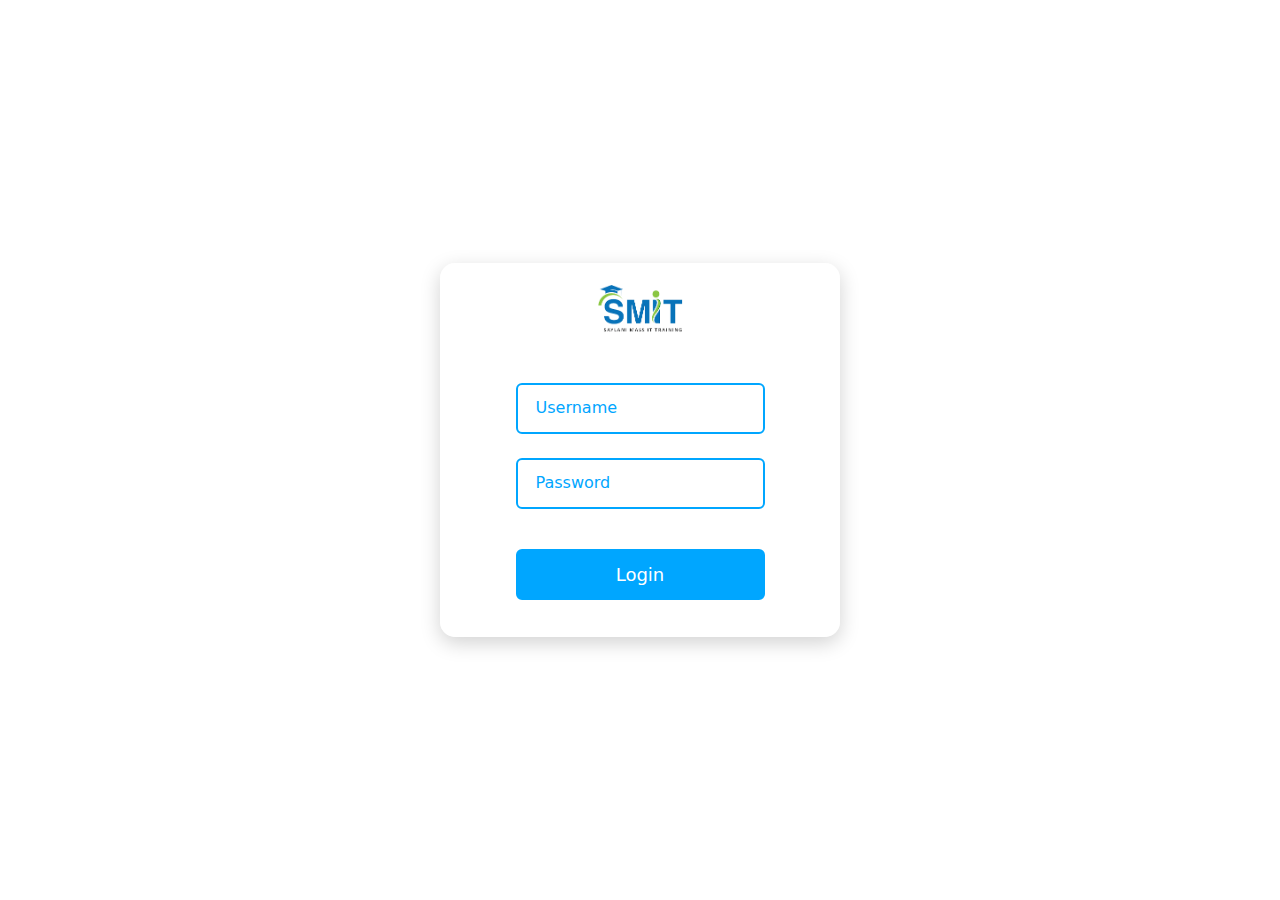
<file: index.html>
<!doctype html>
<html lang="en">

<head>
    <meta charset="utf-8">
    <meta name="viewport" content="width=device-width, initial-scale=1">
    <title>Javascript Quiz</title>

    <!-- CSS link -->
    <link rel="stylesheet" href="style.css">

    <!-- Google Fonts -->
    <link rel="preconnect" href="https://fonts.googleapis.com">
    <link rel="preconnect" href="https://fonts.gstatic.com" crossorigin>
    <link href="https://fonts.googleapis.com/css2?family=Tilt+Neon&display=swap" rel="stylesheet">
    <link href="https://fonts.googleapis.com/css2?family=Moderustic:wght@300&family=Tilt+Neon&display=swap"
        rel="stylesheet">

    <!-- Bootstrap CDN -->
    <link href="https://cdn.jsdelivr.net/npm/bootstrap@5.3.3/dist/css/bootstrap.min.css" rel="stylesheet"
        integrity="sha384-QWTKZyjpPEjISv5WaRU9OFeRpok6YctnYmDr5pNlyT2bRjXh0JMhjY6hW+ALEwIH" crossorigin="anonymous">
</head>

<body>
    <div class="container" id="body">
        <div class="logincontainer">
            <img src="assets/smit.png" alt="smitlogo" width="100px">
            <form name="signup">
                <div class="inputfields mt-5">
                    <input type="text" name="username" id="username" required>
                    <label for="username">Username</label><br>
                </div>
                <br>
                <div class="inputfields">
                    <input type="password" name="password" id="password" required>
                    <label for="password">Password</label><br>
                </div>
                <br>
                <button type="button" class="my-3 login-btn" onclick="login()">Login</button>
            </form>
        </div>
    </div>

    <div id="welcome" style="display: none;">
        <nav class="navbar bg-body-tertiary">
            <div class="container-fluid">
                <a class="navbar-brand" href="#">
                    <img src="assets/smit.png" alt="Logo" width="100" height="50"
                        class="d-inline-block align-text-top my-1 ms-5">
                </a>
            </div>
        </nav>

        <div class="container">
            <h1 class="mt-4 ms-4" id="greeting"></h1>
            <p class="ms-4 course-selection">Welcome to the Web And Mobile Hybrid App Develpment quiz portal. Press join
                to take a quiz.</p>
            <hr>
            <div class="container" id="webcontainer">
                <form action="quiz.html">
                    <h1 class="text-center" style="font-family: Tilt Neon">Web And Mobile Hybrid App Develpment</h1>
                    <br>
                    <button type="submit" class="join-btn">Join</button>
                </form>
            </div>
        </div>
    </div>

    <script src="script.js"></script>

    <script src="https://cdn.jsdelivr.net/npm/bootstrap@5.3.3/dist/js/bootstrap.bundle.min.js"
        integrity="sha384-YvpcrYf0tY3lHB60NNkmXc5s9fDVZLESaAA55NDzOxhy9GkcIdslK1eN7N6jIeHz"
        crossorigin="anonymous"></script>
</body>

</html>
</file>
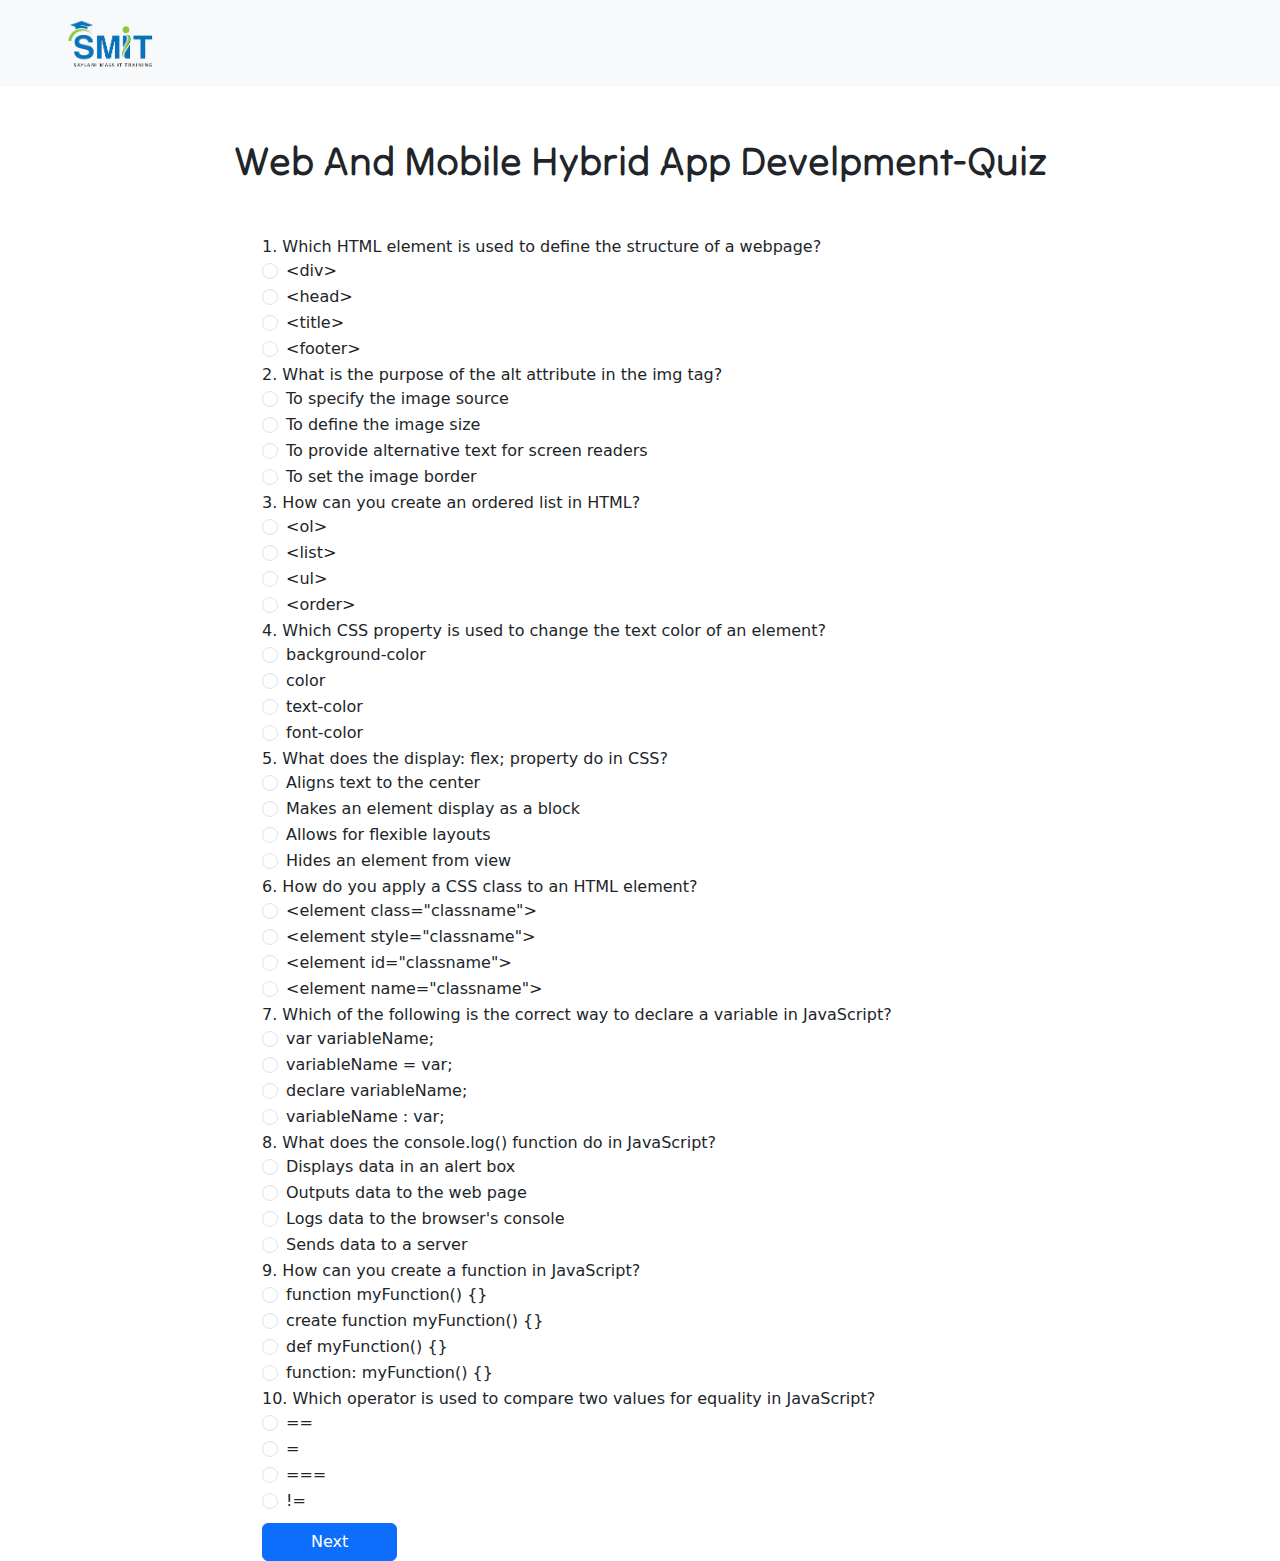
<file: quiz.html>
<!DOCTYPE html>
<html lang="en">

<head>
    <meta charset="UTF-8">
    <meta name="viewport" content="width=device-width, initial-scale=1.0">
    <title>JavaScript Quiz - Question 1</title>

    <!-- Google Fonts -->
    <link rel="preconnect" href="https://fonts.googleapis.com">
    <link rel="preconnect" href="https://fonts.gstatic.com" crossorigin>
    <link href="https://fonts.googleapis.com/css2?family=Tilt+Neon&display=swap" rel="stylesheet">
    <link href="https://fonts.googleapis.com/css2?family=Moderustic:wght@300&family=Tilt+Neon&display=swap"
        rel="stylesheet">

    <!-- Bootstrap CSS -->
    <link href="https://cdn.jsdelivr.net/npm/bootstrap@5.3.3/dist/css/bootstrap.min.css" rel="stylesheet"
        integrity="sha384-QWTKZyjpPEjISv5WaRU9OFeRpok6YctnYmDr5pNlyT2bRjXh0JMhjY6hW+ALEwIH" crossorigin="anonymous">

</head>

<style>
    .container {
        max-width: 900px;
        margin-top: 50px;
    }

    #score-container {
        border-radius: 10px;
        background-color: rgb(57, 208, 82);
        color: white;
        font-family: "Moderustic", sans-serif;
        font-weight: 700;
        padding: 30px;
    }

    #thanks-message {
        font-family: "Moderustic", sans-serif;
        font-weight: 800;
    }
</style>

<body>
    <nav class="navbar bg-body-tertiary">
        <div class="container-fluid">
            <a class="navbar-brand" href="#">
                <img src="assets/smit.png" alt="Logo" width="100" height="50"
                    class="d-inline-block align-text-top my-1 ms-5">
            </a>
        </div>
    </nav>

    <div class="container">
        <h1 class="text-center" style="font-family: Tilt Neon">Web And Mobile Hybrid App Develpment-Quiz</h1>
        <div class="container ms-5" id="quiz-container" style="display: block;">
            <form id="quiz-form">
                <div class="form-group">
                    <label>1. Which HTML element is used to define the structure of a webpage?</label><br>
                    <div class="form-check">
                        <input class="form-check-input" type="radio" name="question1" id="div" value="div" required>
                        <label class="form-check-label" for="div">
                            &lt;div&gt;
                        </label>
                    </div>
                    <div class="form-check">
                        <input class="form-check-input" type="radio" name="question1" id="head" value="head" required>
                        <label class="form-check-label" for="head">
                            &lt;head&gt;
                        </label>
                    </div>
                    <div class="form-check">
                        <input class="form-check-input" type="radio" name="question1" id="title" value="title" required>
                        <label class="form-check-label" for="title">
                            &lt;title&gt;
                        </label>
                    </div>
                    <div class="form-check">
                        <input class="form-check-input" type="radio" name="question1" id="footer" value="footer"
                            required>
                        <label class="form-check-label" for="footer">
                            &lt;footer&gt;
                        </label>
                    </div>
                </div>

                <div class="form-group">
                    <label>2. What is the purpose of the alt attribute in the img tag?</label><br>
                    <div class="form-check">
                        <input class="form-check-input" type="radio" name="question2" id="specify-source"
                            value="specify-source" required>
                        <label class="form-check-label" for="specify-source">
                            To specify the image source
                        </label>
                    </div>
                    <div class="form-check">
                        <input class="form-check-input" type="radio" name="question2" id="define-size"
                            value="define-size" required>
                        <label class="form-check-label" for="define-size">
                            To define the image size
                        </label>
                    </div>
                    <div class="form-check">
                        <input class="form-check-input" type="radio" name="question2" id="alternative-text"
                            value="alternative-text" required>
                        <label class="form-check-label" for="alternative-text">
                            To provide alternative text for screen readers
                        </label>
                    </div>
                    <div class="form-check">
                        <input class="form-check-input" type="radio" name="question2" id="set-border" value="set-border"
                            required>
                        <label class="form-check-label" for="set-border">
                            To set the image border
                        </label>
                    </div>
                </div>

                <div class="form-group">
                    <label>3. How can you create an ordered list in HTML?</label><br>
                    <div class="form-check">
                        <input class="form-check-input" type="radio" name="question3" id="ol" value="ol" required>
                        <label class="form-check-label" for="ol">
                            &lt;ol&gt;
                        </label>
                    </div>
                    <div class="form-check">
                        <input class="form-check-input" type="radio" name="question3" id="list" value="list" required>
                        <label class="form-check-label" for="list">
                            &lt;list&gt;
                        </label>
                    </div>
                    <div class="form-check">
                        <input class="form-check-input" type="radio" name="question3" id="ul" value="ul" required>
                        <label class="form-check-label" for="ul">
                            &lt;ul&gt;
                        </label>
                    </div>
                    <div class="form-check">
                        <input class="form-check-input" type="radio" name="question3" id="order" value="order" required>
                        <label class="form-check-label" for="order">
                            &lt;order&gt;
                        </label>
                    </div>
                </div>

                <div class="form-group">
                    <label>4. Which CSS property is used to change the text color of an element?</label><br>
                    <div class="form-check">
                        <input class="form-check-input" type="radio" name="question4" id="background-color"
                            value="background-color" required>
                        <label class="form-check-label" for="background-color">
                            background-color
                        </label>
                    </div>
                    <div class="form-check">
                        <input class="form-check-input" type="radio" name="question4" id="color" value="color" required>
                        <label class="form-check-label" for="color">
                            color
                        </label>
                    </div>
                    <div class="form-check">
                        <input class="form-check-input" type="radio" name="question4" id="text-color" value="text-color"
                            required>
                        <label class="form-check-label" for="text-color">
                            text-color
                        </label>
                    </div>
                    <div class="form-check">
                        <input class="form-check-input" type="radio" name="question4" id="font-color" value="font-color"
                            required>
                        <label class="form-check-label" for="font-color">
                            font-color
                        </label>
                    </div>
                </div>

                <div class="form-group">
                    <label>5. What does the display: flex; property do in CSS?</label><br>
                    <div class="form-check">
                        <input class="form-check-input" type="radio" name="question5" id="align-center"
                            value="align-center" required>
                        <label class="form-check-label" for="align-center">
                            Aligns text to the center
                        </label>
                    </div>
                    <div class="form-check">
                        <input class="form-check-input" type="radio" name="question5" id="display-block"
                            value="display-block" required>
                        <label class="form-check-label" for="display-block">
                            Makes an element display as a block
                        </label>
                    </div>
                    <div class="form-check">
                        <input class="form-check-input" type="radio" name="question5" id="flexible-layouts"
                            value="flexible-layouts" required>
                        <label class="form-check-label" for="flexible-layouts">
                            Allows for flexible layouts
                        </label>
                    </div>
                    <div class="form-check">
                        <input class="form-check-input" type="radio" name="question5" id="hide-element"
                            value="hide-element" required>
                        <label class="form-check-label" for="hide-element">
                            Hides an element from view
                        </label>
                    </div>
                </div>

                <div class="form-group">
                    <label>6. How do you apply a CSS class to an HTML element?</label><br>
                    <div class="form-check">
                        <input class="form-check-input" type="radio" name="question6" id="class-attribute"
                            value="class-attribute" required>
                        <label class="form-check-label" for="class-attribute">
                            &lt;element class="classname"&gt;
                        </label>
                    </div>
                    <div class="form-check">
                        <input class="form-check-input" type="radio" name="question6" id="style-attribute"
                            value="style-attribute" required>
                        <label class="form-check-label" for="style-attribute">
                            &lt;element style="classname"&gt;
                        </label>
                    </div>
                    <div class="form-check">
                        <input class="form-check-input" type="radio" name="question6" id="id-attribute"
                            value="id-attribute" required>
                        <label class="form-check-label" for="id-attribute">
                            &lt;element id="classname"&gt;
                        </label>
                    </div>
                    <div class="form-check">
                        <input class="form-check-input" type="radio" name="question6" id="name-attribute"
                            value="name-attribute" required>
                        <label class="form-check-label" for="name-attribute">
                            &lt;element name="classname"&gt;
                        </label>
                    </div>
                </div>

                <div class="form-group">
                    <label>7. Which of the following is the correct way to declare a variable in JavaScript?</label><br>
                    <div class="form-check">
                        <input class="form-check-input" type="radio" name="question7" id="var" value="var" required>
                        <label class="form-check-label" for="var">
                            var variableName;
                        </label>
                    </div>
                    <div class="form-check">
                        <input class="form-check-input" type="radio" name="question7" id="variable-var"
                            value="variable-var" required>
                        <label class="form-check-label" for="variable-var">
                            variableName = var;
                        </label>
                    </div>
                    <div class="form-check">
                        <input class="form-check-input" type="radio" name="question7" id="declare-variable"
                            value="declare-variable" required>
                        <label class="form-check-label" for="declare-variable">
                            declare variableName;
                        </label>
                    </div>
                    <div class="form-check">
                        <input class="form-check-input" type="radio" name="question7" id="variable-var-declare"
                            value="variable-var-declare" required>
                        <label class="form-check-label" for="variable-var-declare">
                            variableName : var;
                        </label>
                    </div>
                </div>

                <div class="form-group">
                    <label>8. What does the console.log() function do in JavaScript?</label><br>
                    <div class="form-check">
                        <input class="form-check-input" type="radio" name="question8" id="alert-box" value="alert-box"
                            required>
                        <label class="form-check-label" for="alert-box">
                            Displays data in an alert box
                        </label>
                    </div>
                    <div class="form-check">
                        <input class="form-check-input" type="radio" name="question8" id="output-data"
                            value="output-data" required>
                        <label class="form-check-label" for="output-data">
                            Outputs data to the web page
                        </label>
                    </div>
                    <div class="form-check">
                        <input class="form-check-input" type="radio" name="question8" id="log-data" value="log-data"
                            required>
                        <label class="form-check-label" for="log-data">
                            Logs data to the browser's console
                        </label>
                    </div>
                    <div class="form-check">
                        <input class="form-check-input" type="radio" name="question8" id="send-data" value="send-data"
                            required>
                        <label class="form-check-label" for="send-data">
                            Sends data to a server
                        </label>
                    </div>
                </div>

                <div class="form-group">
                    <label>9. How can you create a function in JavaScript?</label><br>
                    <div class="form-check">
                        <input class="form-check-input" type="radio" name="question9" id="function" value="function"
                            required>
                        <label class="form-check-label" for="function">
                            function myFunction() {}
                        </label>
                    </div>
                    <div class="form-check">
                        <input class="form-check-input" type="radio" name="question9" id="create-function"
                            value="create-function" required>
                        <label class="form-check-label" for="create-function">
                            create function myFunction() {}
                        </label>
                    </div>
                    <div class="form-check">
                        <input class="form-check-input" type="radio" name="question9" id="def-function"
                            value="def-function" required>
                        <label class="form-check-label" for="def-function">
                            def myFunction() {}
                        </label>
                    </div>
                    <div class="form-check">
                        <input class="form-check-input" type="radio" name="question9" id="function-colon"
                            value="function-colon" required>
                        <label class="form-check-label" for="function-colon">
                            function: myFunction() {}
                        </label>
                    </div>
                </div>

                <div class="form-group">
                    <label>10. Which operator is used to compare two values for equality in JavaScript?</label><br>
                    <div class="form-check">
                        <input class="form-check-input" type="radio" name="question10" id="double-equals"
                            value="double-equals" required>
                        <label class="form-check-label" for="double-equals">
                            ==
                        </label>
                    </div>
                    <div class="form-check">
                        <input class="form-check-input" type="radio" name="question10" id="equals" value="equals"
                            required>
                        <label class="form-check-label" for="equals">
                            =
                        </label>
                    </div>
                    <div class="form-check">
                        <input class="form-check-input" type="radio" name="question10" id="triple-equals"
                            value="triple-equals" required>
                        <label class="form-check-label" for="triple-equals">
                            ===
                        </label>
                    </div>
                    <div class="form-check">
                        <input class="form-check-input" type="radio" name="question10" id="not-equals"
                            value="not-equals" required>
                        <label class="form-check-label" for="not-equals">
                            !=
                        </label>
                    </div>
                </div>
                <button type="submit" class="btn btn-primary mt-2 px-5" id="submit-btn">Next</button>
            </form>

        </div>

        <div class="container" id="result" style="display: none;">
            <h1 class="text-center" style="font-family: Tilt Neon">Result</h1>
            <div id="score-container" class="text-center"></div>
            <div id="thanks-message" class="text-center mt-3">Thank you for taking the quiz!</div>
        </div>

        <!-- Bootstrap JS and dependencies -->
        <script src="https://cdn.jsdelivr.net/npm/bootstrap@5.3.3/dist/js/bootstrap.bundle.min.js"
            integrity="sha384-YvpcrYf0tY3lHB60NNkmXc5s9fDVZLESaAA55NDzOxhy9GkcIdslK1eN7N6jIeHz"
            crossorigin="anonymous"></script>
        <script src="script.js"></script>
</body>

</html>
</file>
<file: style.css>
* {
    padding: 0;
    margin: 0;
    box-sizing: border-box;
}

#body {
    background-repeat: no-repeat;
    background-position: center;
    background-size: cover;
    height: 100vh;
    display: flex;
    justify-content: center;
    align-items: center;
}

.logincontainer {
    border: 1px solid white;
    border-radius: 15px;
    width: 100%;
    max-width: 400px;
    padding: 20px 0 20px;
    background: transparent;
    display: flex;
    flex-direction: column;
    align-items: center;
    justify-content: center;
    text-align: center;
    box-shadow: 0 6px 20px 0 rgb(210, 210, 210);
}

.inputfields {
    width: 100%;
    position: relative;
}

.inputfields input {
    padding: 10px 10px;
    border-radius: 6px;
    font-size: 18px;
    border: 2px solid rgb(0, 166, 255);
    background: transparent;
    outline: none;
    color: black;
}

.inputfields label {
    position: absolute;
    top: 50%;
    left: 15px;
    transform: translateY(-50%);
    color: rgb(0, 166, 255);
    font-size: 16px;
    pointer-events: none;
    transition: .3s;
    background: transparent;
    padding: 0 5px;
}

input:focus {
    border: 2px solid rgb(40, 212, 69);
    box-shadow: 0 3px 10px 0 rgb(40, 212, 69);
}

input:focus~label,
input:valid~label {
    top: -10px;
    font-size: 18px;
    padding: 0 10px;
    background: transparent;
    color: rgb(40, 212, 69);
}

.login-btn {
    padding: 10px 20px;
    border-radius: 6px;
    border: 2px solid rgb(0, 166, 255);
    font-size: 18px;
    background-color: rgb(0, 166, 255);
    color: white;
    cursor: pointer;
    width: 100%;
}

.login-btn:hover , .join-btn:hover {
    background-color: rgb(2, 140, 215);
}

#webcontainer {
    display: flex;
    flex-direction: column;
    height: 100vh;
    text-align: center;
}

#greeting{
    font-family: "Moderustic", sans-serif;
    font-size: 40px;
color: rgb(2, 140, 215);
}

.join-btn {
    padding: 10px 20px;
    text-decoration: none;
    border-radius: 6px;
    border: 2px solid rgb(0, 166, 255);
    font-size: 18px;
    background-color: rgb(0, 166, 255);
    color: white;
    cursor: pointer;
    width: 200px;
    margin: 20px auto;
}

@media only screen and (max-width: 445px) {
    .logincontainer {
        margin: 0 20px;
    }

    .join-btn {
        width: 150px;
    }
}
</file>
